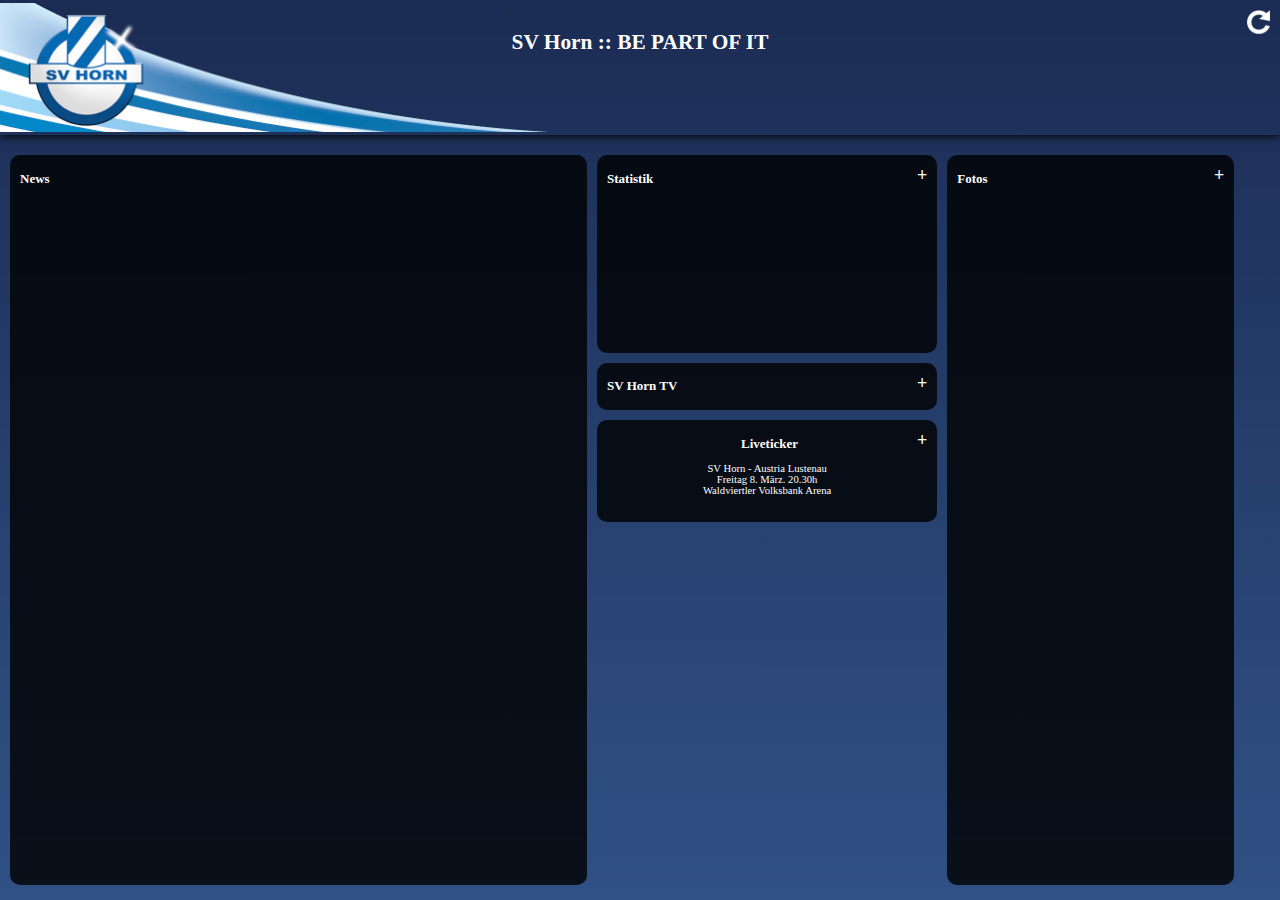
<file: index.html>
<doctype html>

<html>

	<head>
    <title> SV Horn </title>
    
    <!-- Viewport + nicht Skalierbar -->
    <meta name="viewport" content="width=device-width, initial-scale=1.0, maximum-scale=1.0, user-scalable=0" />
    
    <!-- Fullscreen Mode -->
    <meta name="apple-mobile-web-app-capable" content="yes" />
    
    <!-- Aussehen Status Bar -->
   	<meta name="apple-mobile-web-app-status-bar-style" content="black" />
    
    <!-- Icons für Homescreen -->
    <link rel="apple-touch-icon" href="assets/images/icon.png" />
	
	<meta http-equiv="Content-Type" content="text/html; charset=UTF-8" />
 

	<link rel="stylesheet" href="assets/css/style.css" type="text/css" />
    
    <script type="text/javascript" src="assets/js/script.js"></script>
    <script type="text/javascript" src="assets/js/modernizr.js"></script>
    <script type="text/javascript" src="assets/js/jquery-1.9.1.min.js"></script>
    
    </head>

<body onLoad="show_news();show_video();show_fotoalbum();">


<!--- SECTION INDEX --->
<section id="site_home" class="section">

<section class="header">
<h1>SV Horn :: BE PART OF IT</h1>
<div class="reload-container"><a href="javascript:window.location.href=window.location.href"><img class="reload" src="assets/images/reload.png"/></a></div>
</section>

<section class="content">

<section  class="container" id="news">
<h2>News</h2>

<div id="laden" style="color:#fff;"></div>

<div id="news_content">
<ul id="news_list_home">
</ul>
</div>
<div style="clear:right";></div>

</section>

<section id="second-bar">

<section class="container" id="tabelle">
<a id="goto_statistik"><div  class="morelink">+</div></a>
<h2>Statistik</h2>
<iframe class="tabelle" src="http://www.fussballoesterreich.at/datenservice/vereinsdaten/xhtml/tabelle/BL%202012~2013/2461/KM%20Profis?key=05952F2B0&amp;css=http://svhornapp.dmedia.at/assets/css/datenservice_home.css" border="0" frameborder="no"></iframe>
</section>

<section class="container" id="youtube-video">
<a href="javascript:show_videos_site();"><div  class="morelink">+</div></a>
<h2>SV Horn TV</h2>
<div id="videoladen"></div>
</section>

<section class="container" id="liveticker">
<a href="javascript:show_liveticker_site();"><div class="morelink">+</div></a>
<h2>Liveticker</h2>
<p>
SV Horn - Austria Lustenau<br/>
Freitag 8. März. 20.30h<br/>
Waldviertler Volksbank Arena<br/><br/></p>

</section>

</section>


<section id="sidebar" class="container">
<a href="javascript:show_foto_site();"><div class="morelink">+</div></a>
<h2>Fotos</h2>
<div id="sidebar_content">
<div id="fotoalbumladen"></div>
<div id="fotoalbum">
</div>
</div>
<div id="albumclear"></div>
</section>

</section>



<section id="footer">
</section>

<section id="footer-navi">


<a href="javascript:show_news_site();">News</a>
<a href="javascript:show_statistic_site();">Statistik</a>
<a href="javascript:show_videos_site();">Video</a>
<a href="javascript:show_liveticker_site();">Liveticker</a>
<a href="javascript:show_foto_site();">Fotos</a>


</section>
</section>

<!--- ENDE SECTION INDEX --->

<!--- SECTION NEWS --->
<section id="site_news" class="section" class="site_news">

<section class="header">
<h1>SV Horn :: BE PART OF IT</h1>
<div class="reload-container"><a href="javascript:show_news_single(ID);"><img class="reload" src="assets/images/reload.png"/></a></div>
</section>



<section class="content">


<section  class="container" id="news">
<h2>News</h2>

<div id="laden" style="color:#fff;"></div>

<div id="news_content_single">
<ul id="news_list_news">
</ul>
<div style="clear:right";></div>
</div>

</section>

</section>

<section class="container" id="news_single">
<a href="javascript:show_news();"><h2>zurück</h2></a>
<div id="news_single_laden" style="color:#fff;"></div>
<div id="newssingle">
</div>
</section>

<section id="footer">
</section>

<section id="footer-navi">


<a href="javascript:show_news_site();">News</a>
<a href="javascript:show_statistic_site();">Statistik</a>
<a href="javascript:show_videos_site();">Video</a>
<a href="javascript:show_liveticker_site();">Liveticker</a>
<a href="javascript:show_foto_site();">Fotos</a>


</section>
</section>

<!--- ENDE SECTION NEWS --->



<script type="text/javascript">



/*Event Listener*/
function initEvents(){

	if(Modernizr.touch){

		localStorage.myEvent = "touchend";

	}else{

		localStorage.myEvent = "click";	

	}

	var d = document;
	var myEvent = localStorage.myEvent;
	
d.getElementById('goto_statistik').addEventListener(myEvent, function(){ window.location='statistik.html' }, false);

}

initEvents();


</script>


</body>




</html>
</file>
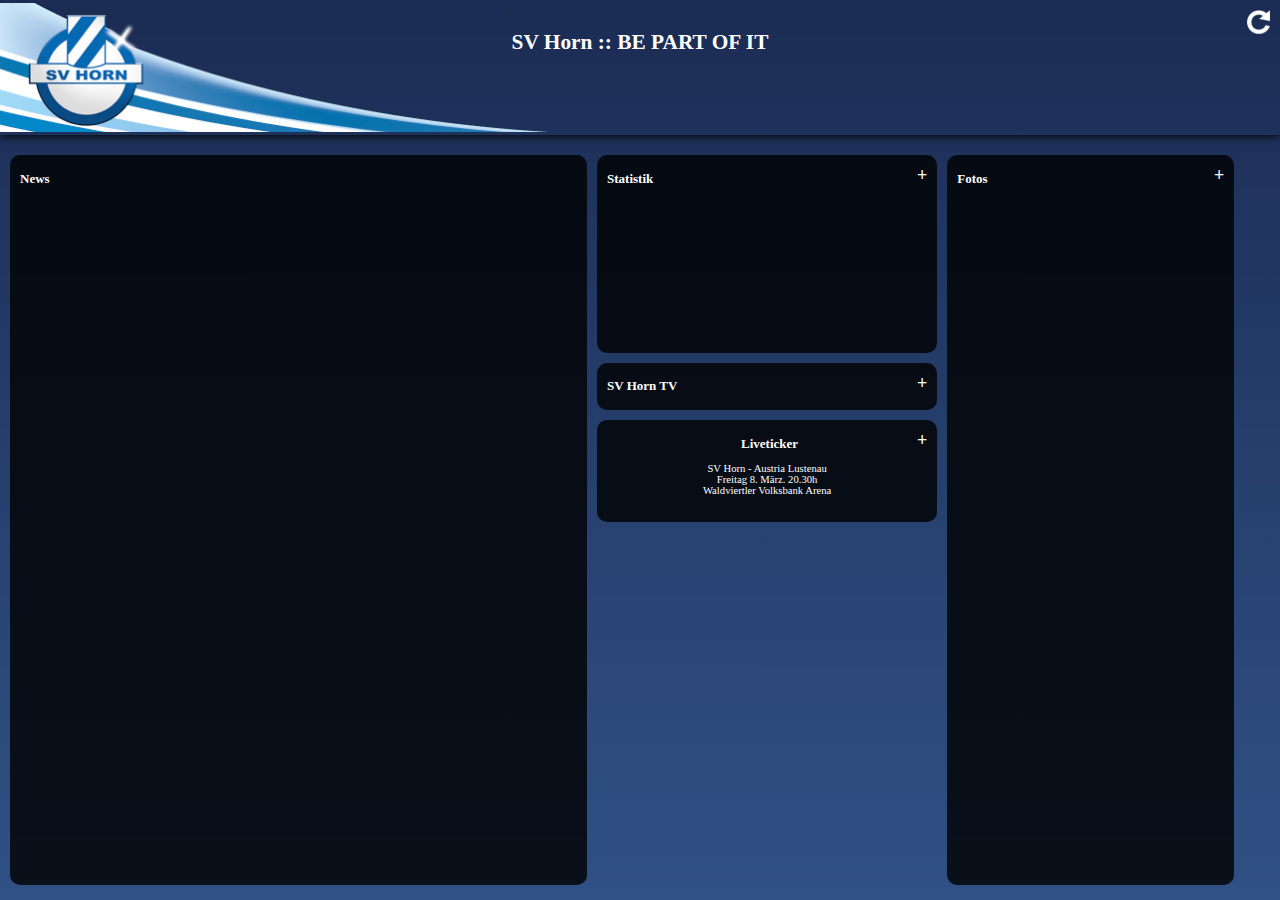
<file: www/index.html>
<doctype html>

<html>

	<head>
    <title> SV Horn </title>
    
    <!-- Viewport + nicht Skalierbar -->
    <meta name="viewport" content="width=device-width, initial-scale=1.0, maximum-scale=1.0, user-scalable=0" />
    
    <!-- Fullscreen Mode -->
    <meta name="apple-mobile-web-app-capable" content="yes" />
    

    
    <!-- Icons für Homescreen -->
    <link rel="apple-touch-icon" href="assets/images/icon.png" />
	
	<meta http-equiv="Content-Type" content="text/html; charset=UTF-8" />
 

	<link rel="stylesheet" href="assets/css/style.css" type="text/css" />
    
    <script type="text/javascript" src="assets/js/script.js"></script>
    <script type="text/javascript" src="assets/js/modernizr.js"></script>
    <script type="text/javascript" src="assets/js/jquery-1.9.1.min.js"></script>
    
    </head>

<body onLoad="show_news();show_video();show_fotoalbum();">


<!--- SECTION INDEX --->
<section id="site_home" class="section">

<section class="header">
<h1>SV Horn :: BE PART OF IT</h1>
<div class="reload-container"><a href="javascript:window.location.href=window.location.href"><img class="reload" src="assets/images/reload.png"/></a></div>
</section>

<section class="content">

<section  class="container" id="news">
<h2>News</h2>

<div id="laden" class="laden" style="color:#fff;"></div>

<div id="news_content">
<ul id="news_list_home">
</ul>
</div>
<div style="clear:right";></div>

</section>

<section id="second-bar">

<section class="container" id="tabelle">
<a id="goto_statistik"><div  class="morelink">+</div></a>
<h2>Statistik</h2>
<iframe class="tabelle" src="http://www.fussballoesterreich.at/datenservice/vereinsdaten/xhtml/tabelle/BL%202012~2013/2461/KM%20Profis?key=05952F2B0&amp;css=http://svhornapp.dmedia.at/assets/css/datenservice_home.css" border="0" frameborder="no"></iframe>
</section>

<section class="container" id="youtube-video">
<a href="javascript:show_videos_site();"><div  class="morelink">+</div></a>
<h2>SV Horn TV</h2>
<div id="videoladen" class="laden" ></div>
</section>

<section class="container" id="liveticker">
<a href="javascript:show_liveticker_site();"><div class="morelink">+</div></a>
<h2>Liveticker</h2>
<p>
SV Horn - Austria Lustenau<br/>
Freitag 8. März. 20.30h<br/>
Waldviertler Volksbank Arena<br/><br/></p>

</section>

</section>


<section id="sidebar" class="container">
<a href="javascript:show_foto_site();"><div class="morelink">+</div></a>
<h2>Fotos</h2>
<div id="sidebar_content">
<div id="fotoalbumladen" class="laden" ></div>
<div id="fotoalbum">
</div>
</div>
<div id="albumclear"></div>
</section>

</section>



<section id="footer">
</section>

<section id="footer-navi">


<a href="javascript:show_news_site();">News</a>
<a href="javascript:show_statistic_site();">Statistik</a>
<a href="javascript:show_videos_site();">Video</a>
<a href="javascript:show_liveticker_site();">Liveticker</a>
<a href="javascript:show_foto_site();">Fotos</a>


</section>
</section>

<!--- ENDE SECTION INDEX --->

<!--- SECTION NEWS --->
<section id="site_news" class="section" class="site_news">

<section class="header">
<h1>SV Horn :: BE PART OF IT</h1>
<div class="reload-container"><a href="javascript:show_news_single(ID);"><img class="reload" src="assets/images/reload.png"/></a></div>
</section>



<section class="content">


<section  class="container" id="news">
<h2>News</h2>

<div id="laden" style="color:#fff;"></div>

<div id="news_content_single">
<ul id="news_list_news">
</ul>
<div style="clear:right";></div>
</div>

</section>

</section>

<section class="container" id="news_single">
<a href="javascript:show_news();"><h2>zurück</h2></a>
<div id="news_single_laden" style="color:#fff;"></div>
<div id="newssingle">
</div>
</section>

<section id="footer">
</section>

<section id="footer-navi">


<a href="javascript:show_news_site();">News</a>
<a href="javascript:show_statistic_site();">Statistik</a>
<a href="javascript:show_videos_site();">Video</a>
<a href="javascript:show_liveticker_site();">Liveticker</a>
<a href="javascript:show_foto_site();">Fotos</a>


</section>
</section>

<!--- ENDE SECTION NEWS --->



<script type="text/javascript">



/*Event Listener*/
function initEvents(){

	if(Modernizr.touch){

		localStorage.myEvent = "touchend";

	}else{

		localStorage.myEvent = "click";	

	}

	var d = document;
	var myEvent = localStorage.myEvent;
	
d.getElementById('goto_statistik').addEventListener(myEvent, function(){ window.location='statistik.html' }, false);

}

initEvents();


</script>


</body>




</html>
</file>
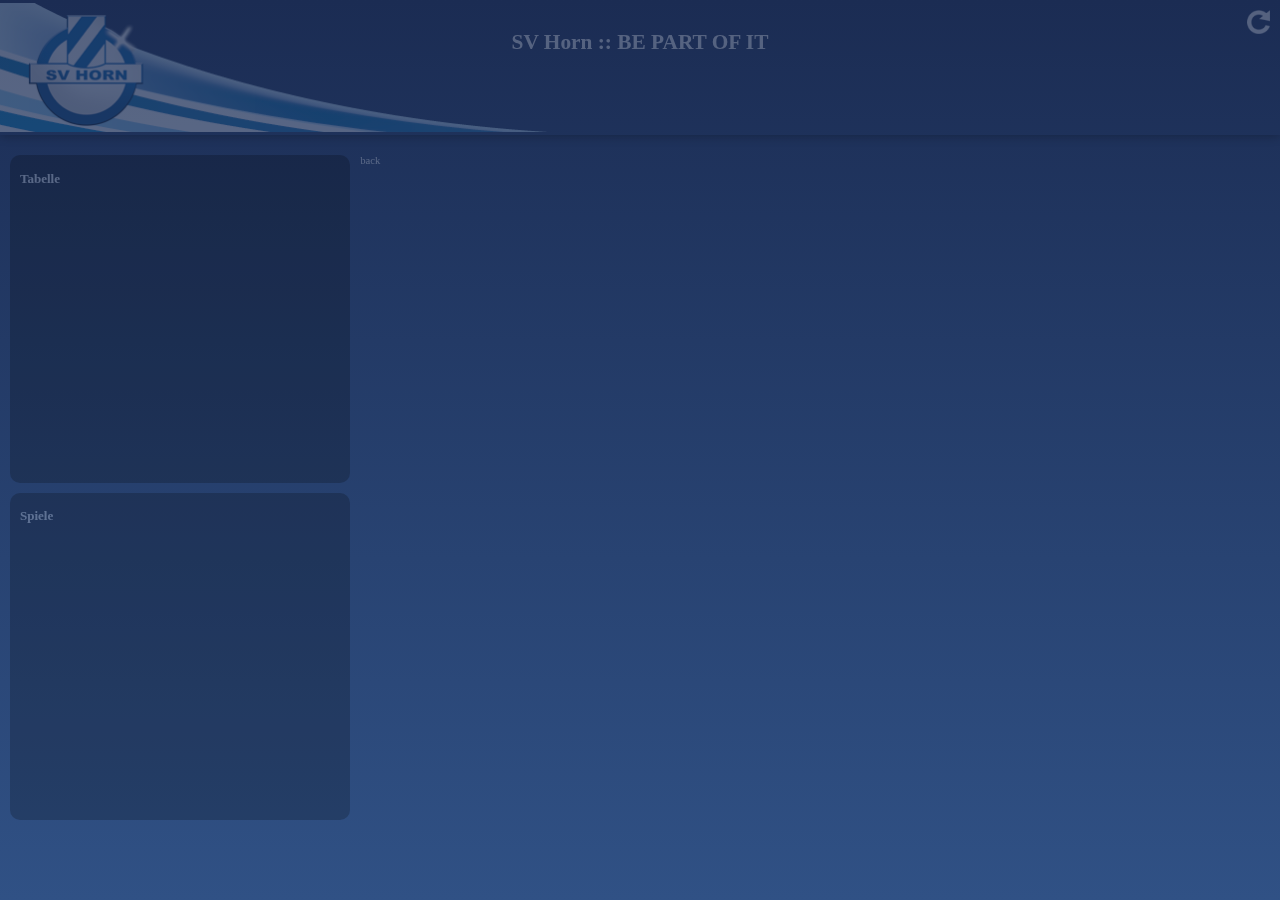
<file: statistik.html>
<doctype html>

<html>

	<head>
    <title> SV Horn </title>
    
    <!-- Viewport + nicht Skalierbar -->
    <meta name="viewport" content="width=device-width, initial-scale=1.0, maximum-scale=1.0, user-scalable=0" />
    
    <!-- Fullscreen Mode -->
    <meta name="apple-mobile-web-app-capable" content="yes" />
    
    <!-- Aussehen Status Bar -->
   	<meta name="apple-mobile-web-app-status-bar-style" content="black" />
    
    <!-- Icons für Homescreen -->
    <link rel="apple-touch-icon" href="assets/images/icon.png" />
	
	<meta http-equiv="Content-Type" content="text/html; charset=UTF-8" />
    
    <link rel="stylesheet" href="assets/css/style.css" type="text/css" />
    
    
	<script type="text/javascript" src="assets/js/jquery-1.9.1.min.js"></script>
    <script type="text/javascript" src="assets/js/script.js"></script>
    <script type="text/javascript" src="assets/js/modernizr.js"></script>
    
    
    </head>

<body onLoad="show_news();show_video();show_fotoalbum();">


<!--- SECTION INDEX --->
<section id="site_statistik" class="section">

<section class="header">
<h1>SV Horn :: BE PART OF IT</h1>
<div class="reload-container"><a href="javascript:window.location.href=window.location.href"><img class="reload" src="assets/images/reload.png"/></a></div>
</section>


<section class="content">
<a id="goto_home" >back</a>


<section id="second-bar">

<section class="container">
<h2>Tabelle</h2>
<iframe width="100%" height="280px" src="http://www.fussballoesterreich.at/datenservice/vereinsdaten/xhtml/tabelle/BL%202012~2013/2461/KM%20Profis?key=05952F2B0&amp;css=http://svhornapp.dmedia.at/assets/css/datenservice_site.css" border="0" frameborder="no"></iframe>
</section>

<section class="container">
<h2>Spiele</h2>
<iframe width="100%" height="280px" src="http://www.fussballoesterreich.at/datenservice/vereinsdaten/xhtml/spielplan/BL%202012~2013/2461/KM%20Profis?key=05952F2B0&amp;css=http://svhornapp.dmedia.at/assets/css/datenservice_site.css" border="0" frameborder="no"></iframe>
</section>




</section>





<section id="footer">
</section>

<section id="footer-navi">


<a href="javascript:show_news_site();">News</a>
<a href="javascript:show_statistic_site();">Statistik</a>
<a href="javascript:show_videos_site();">Video</a>
<a href="javascript:show_liveticker_site();">Liveticker</a>
<a href="javascript:show_foto_site();">Fotos</a>


</section>
</section>

<!--- ENDE SECTION INDEX --->





<script type="text/javascript">



/*Event Listener*/
function initEvents(){

	if(Modernizr.touch){

		localStorage.myEvent = "touchend";

	}else{

		localStorage.myEvent = "click";	

	}

	var d = document;
	var myEvent = localStorage.myEvent;
	
d.getElementById('goto_home').addEventListener(myEvent, function(){ window.location='index.html' }, false);

}

initEvents();


</script>


</body>




</html>
</file>
<file: assets/css/style.css>
a {text-decoration:none;}

#img-container {width:100%; text-align:center; margin-bottom:30px; margin-top:20px;}
#img-container img {width:95%;}

ul#news_list_home {list-style-type:none; margin:0px; padding:0px; width:100%; margin-left:0px;}
ul#news_list_news {list-style-type:none; margin:0px; padding:0px; width:100%; margin-left:0px;}


.begegnung {font-size:1.4em;}
.date {font-size:1em; color:#999}



.game-in-list {border:1px solid #c3c3c3; padding:10px; margin-bottom:10px;} 

.active {display:inline-block; width:31%; font-weight:bold; text-align:center; border:1px solid #666; }
.inactive {display:inline-block; width:31%;text-align:center;  border:1px solid #CCC; }

.inactive:hover, .active:hover {cursor:pointer;}

#KaderHeim {float:left; width:48%; margin-left:2%;}
#KaderGast {float:right; width:48%;}

#mainFacts {margin-bottom:10px; text-align:center; font-size:1.9em;}
.heimteam { margin-right:20px;}
.trennung {margin-right:20px;}
.gastteam {}

.navigation {text-align:center; margin-bottom:20px; font-size:1.5em;}

.action_1 {background-image:url(img/tor.png); width:20px; height:20px; display:inline-block;}

.form-content {margin-left:10%;}

/* ADMIN */

#admin-overview a {display:block; border:1px solid #c3c3c3; text-align:center; padding:20px; margin:auto; margin-bottom:30px; font-size:2em; width:90%;}
ul#admin-list {list-style-type:none; margin:auto; padding:0px; width:90%;}

.button {border:1px solid #c3c3c3; padding:10px 0px; margin-bottom:10px; display:block; width:90%; margin:auto; margin-bottom:10px; text-align:center; font-size:2em; background-color:darkgreen; color:white;}

.button:hover {cursor:pointer;} 

.del {background-color:red;}

.admin-nav {height:40px; width:100%; padding:5px; margin-bottom:20px; border-bottom:1px solid #999; background: rgb(245,246,246); /* Old browsers */
background: -moz-linear-gradient(top, rgba(245,246,246,1) 0%, rgba(219,220,226,1) 21%, rgba(184,186,198,1) 49%, rgba(221,223,227,1) 80%, rgba(245,246,246,1) 100%); /* FF3.6+ */
background: -webkit-gradient(linear, left top, left bottom, color-stop(0%,rgba(245,246,246,1)), color-stop(21%,rgba(219,220,226,1)), color-stop(49%,rgba(184,186,198,1)), color-stop(80%,rgba(221,223,227,1)), color-stop(100%,rgba(245,246,246,1))); /* Chrome,Safari4+ */
background: -webkit-linear-gradient(top, rgba(245,246,246,1) 0%,rgba(219,220,226,1) 21%,rgba(184,186,198,1) 49%,rgba(221,223,227,1) 80%,rgba(245,246,246,1) 100%); /* Chrome10+,Safari5.1+ */
background: -o-linear-gradient(top, rgba(245,246,246,1) 0%,rgba(219,220,226,1) 21%,rgba(184,186,198,1) 49%,rgba(221,223,227,1) 80%,rgba(245,246,246,1) 100%); /* Opera 11.10+ */
background: -ms-linear-gradient(top, rgba(245,246,246,1) 0%,rgba(219,220,226,1) 21%,rgba(184,186,198,1) 49%,rgba(221,223,227,1) 80%,rgba(245,246,246,1) 100%); /* IE10+ */
background: linear-gradient(to bottom, rgba(245,246,246,1) 0%,rgba(219,220,226,1) 21%,rgba(184,186,198,1) 49%,rgba(221,223,227,1) 80%,rgba(245,246,246,1) 100%); /* W3C */
filter: progid:DXImageTransform.Microsoft.gradient( startColorstr='#f5f6f6', endColorstr='#f5f6f6',GradientType=0 ); /* IE6-9 */}

.admin-nav a {font-size:1.5em; display:block; height:30px; border:1px solid #999; width:65px; border-radius:10px; padding-top:7px; margin-left:10px;padding-left:10px; color:white;  background: rgb(76,76,76); /* Old browsers */

background: -moz-linear-gradient(top,  rgba(76,76,76,1) 0%, rgba(89,89,89,1) 12%, rgba(102,102,102,1) 25%, rgba(71,71,71,1) 39%, rgba(44,44,44,1) 50%, rgba(0,0,0,1) 51%, rgba(17,17,17,1) 60%, rgba(43,43,43,1) 76%, rgba(28,28,28,1) 91%, rgba(19,19,19,1) 100%); /* FF3.6+ */

background: -webkit-gradient(linear, left top, left bottom, color-stop(0%,rgba(76,76,76,1)), color-stop(12%,rgba(89,89,89,1)), color-stop(25%,rgba(102,102,102,1)), color-stop(39%,rgba(71,71,71,1)), color-stop(50%,rgba(44,44,44,1)), color-stop(51%,rgba(0,0,0,1)), color-stop(60%,rgba(17,17,17,1)), color-stop(76%,rgba(43,43,43,1)), color-stop(91%,rgba(28,28,28,1)), color-stop(100%,rgba(19,19,19,1))); /* Chrome,Safari4+ */

background: -webkit-linear-gradient(top,  rgba(76,76,76,1) 0%,rgba(89,89,89,1) 12%,rgba(102,102,102,1) 25%,rgba(71,71,71,1) 39%,rgba(44,44,44,1) 50%,rgba(0,0,0,1) 51%,rgba(17,17,17,1) 60%,rgba(43,43,43,1) 76%,rgba(28,28,28,1) 91%,rgba(19,19,19,1) 100%); /* Chrome10+,Safari5.1+ */

background: -o-linear-gradient(top,  rgba(76,76,76,1) 0%,rgba(89,89,89,1) 12%,rgba(102,102,102,1) 25%,rgba(71,71,71,1) 39%,rgba(44,44,44,1) 50%,rgba(0,0,0,1) 51%,rgba(17,17,17,1) 60%,rgba(43,43,43,1) 76%,rgba(28,28,28,1) 91%,rgba(19,19,19,1) 100%); /* Opera 11.10+ */

background: -ms-linear-gradient(top,  rgba(76,76,76,1) 0%,rgba(89,89,89,1) 12%,rgba(102,102,102,1) 25%,rgba(71,71,71,1) 39%,rgba(44,44,44,1) 50%,rgba(0,0,0,1) 51%,rgba(17,17,17,1) 60%,rgba(43,43,43,1) 76%,rgba(28,28,28,1) 91%,rgba(19,19,19,1) 100%); /* IE10+ */

background: linear-gradient(to bottom,  rgba(76,76,76,1) 0%,rgba(89,89,89,1) 12%,rgba(102,102,102,1) 25%,rgba(71,71,71,1) 39%,rgba(44,44,44,1) 50%,rgba(0,0,0,1) 51%,rgba(17,17,17,1) 60%,rgba(43,43,43,1) 76%,rgba(28,28,28,1) 91%,rgba(19,19,19,1) 100%); /* W3C */

filter: progid:DXImageTransform.Microsoft.gradient( startColorstr='#4c4c4c', endColorstr='#131313',GradientType=0 ); /* IE6-9 */

}

/* SV HORN APP */



body {font-family:verdana; font-size:8pt; padding:0px; margin:0px;  background: -webkit-linear-gradient(top, #1b2c53, #305185);}

.section {position:relative; width:100%; height:100%;}

h2 {color:#fff; font-size:small; margin-left:5px;}

.container {position:relative;  border-radius:10px; padding:5px;  background-color:rgba(0,0,0,0.8); margin-bottom:10px; color:#fff;}
.morelink {position:absolute; top:10px; right:10px; font-size:large; font-weight:bold;}
a {color:#fff;}

.header {background-color:#2d4c81; margin-bottom:10px; position:relative; box-shadow:#000 0px 1px 10px; text-align:center; height:15%;  background:url(../images/background-header.png) no-repeat left; background-size:70%;}
.header h1 {color:#fff; padding-top:30px;}
.reload-container {width:23px; position:absolute;  right:10px; top:10px;}
.reload-container img {width:100%;}

.content {padding:10px;}

#news {width:45%; float:left; border-radius:10px; padding:5px;  background-color:rgba(0,0,0,0.8); margin-right:10px; color:#fff; height:80%;}
#news_content {height:93%; overflow:auto;}
#news_content_single {height:93%; overflow:auto;}



#news a {color:#fff;}
	.newseintrag {margin-bottom:5px; background-color:rgba(255,255,255,0.2); position:relative; padding:5px; border-radius:5px;}
	#news ul {}
	.newseintrag img {width:24%;}
	.newseintrag .newstext {float:right; width:73%;}
	.newseintrag .newstext .headline {font-weight:bold; color:#fff; font-size:15px;}
	
	
#second-bar {width:27%; float:left; margin-right:10px;}
	#tabelle { border-radius:10px; padding:5px;  background-color:rgba(0,0,0,0.8);}
	iframe.tabelle {width:100%; height:150px; display:block; overflow:hidden; border-radius:5px;}
	
	
	#youtube-video {margin-top:10px;}
	iframe.video {width:100%; height:150px; }
	
	#liveticker {text-align:center;}
	
#sidebar {width:22%; padding:5px; float:left; padding:5px; height:80%;}
#sidebar_content {height:93%; overflow:auto;}
.fotoalbum {background-color:rgba(255,255,255,0.2);  padding:3px; border-radius:5px; color:#fff; margin-bottom:10px;}
.fotoalbum img {border-radius:5px 5px 0px 0px;}
.fotoalbum a {}
.albumtitel {text-align:center; margin-top:5px;}

#footer {display:none;}

#footer-navi {display:none;}

#news_single {width:50%; float:left; margin-top:-10px; height:80%}
#news_single #newssingle { height:93%; overflow:auto;}

.newsbeitrag_single .newsbeitrag_single_titelbild img {width:100%;}
.newsbeitrag_single .newsbeitrag_single_titel {font-weight:bold; font-size:15px; margin-bottom:10px;}


@media (orientation: portrait) { 

.header {height:130px; background-size:900px;}
.header h1 {padding-top:60px;}
#news {width:60%; height:58%;}
#second-bar {float:none; width:35%; margin-left:63%; margin-top:0px;}
#sidebar {float:none; clear:left; width:98%; margin-top:20px; height:25%;}
#sidebar .fotoalbum {display:inline-block; white-space:nowrap;}
#sidebar #fotoalbum {white-space:nowrap;}
.fotoalbum {float:left; width:31%; margin-right:11px;}
#albumclear {clear:left;}
#site_news #news {display:none;}
#site_news #news_single {width:95%; margin-left:10px;}
 }
 
 @media (orientation: portrait) and (max-width: 767px) { 
.header {height:40px; background-image:none;}
.header h1 {padding-top:10px;}
.reload-container {width:20px;}

#news {width:98%}
.newseintrag .newstext {width:60%;}
#second-bar {display:none;}
#sidebar {display:none;}

#footer-navi {display:block; position:fixed; bottom:0px; background-color:#2d4c81; height:25px; width:100%; box-shadow:#000 0px 1px 10px; text-align:center; padding-top:10px;}
#footer-navi {margin:0px;}
#footer-navi a { display:inline-block; width:19%; text-align:center; font-size:smaller;}


 }
 
  @media (orientation: landscape) and (max-width: 767px) { 
.header { background-image:none; height:30px;}
.header h1 {padding-top:5px;}
.reload-container {width:15px; top:8px;}
#news {width:98%}
#second-bar {display:none;}
#sidebar {display:none;}
#site_news #news {display:none;}
#site_news #news_single {width:95%; margin-left:10px;}

#footer-navi {display:block; position:fixed; bottom:0px; background-color:#2d4c81; height:25px; width:100%; box-shadow:#000 0px 1px 10px; text-align:center; padding-top:10px;}
#footer-navi {margin:0px;}
#footer-navi a { display:inline-block; width:19%; text-align:center; font-size:smaller;}


 }
</file>
<file: www/assets/css/style.css>
a {text-decoration:none;}

#img-container {width:100%; text-align:center; margin-bottom:30px; margin-top:20px;}
#img-container img {width:95%;}

ul#news_list_home {list-style-type:none; margin:0px; padding:0px; width:100%; margin-left:0px;}
ul#news_list_news {list-style-type:none; margin:0px; padding:0px; width:100%; margin-left:0px;}


.begegnung {font-size:1.4em;}
.date {font-size:1em; color:#999}



.game-in-list {border:1px solid #c3c3c3; padding:10px; margin-bottom:10px;} 

.active {display:inline-block; width:31%; font-weight:bold; text-align:center; border:1px solid #666; }
.inactive {display:inline-block; width:31%;text-align:center;  border:1px solid #CCC; }

.inactive:hover, .active:hover {cursor:pointer;}

#KaderHeim {float:left; width:48%; margin-left:2%;}
#KaderGast {float:right; width:48%;}

#mainFacts {margin-bottom:10px; text-align:center; font-size:1.9em;}
.heimteam { margin-right:20px;}
.trennung {margin-right:20px;}
.gastteam {}

.navigation {text-align:center; margin-bottom:20px; font-size:1.5em;}

.action_1 {background-image:url(img/tor.png); width:20px; height:20px; display:inline-block;}

.form-content {margin-left:10%;}

/* ADMIN */

#admin-overview a {display:block; border:1px solid #c3c3c3; text-align:center; padding:20px; margin:auto; margin-bottom:30px; font-size:2em; width:90%;}
ul#admin-list {list-style-type:none; margin:auto; padding:0px; width:90%;}

.button {border:1px solid #c3c3c3; padding:10px 0px; margin-bottom:10px; display:block; width:90%; margin:auto; margin-bottom:10px; text-align:center; font-size:2em; background-color:darkgreen; color:white;}

.button:hover {cursor:pointer;} 

.del {background-color:red;}

.admin-nav {height:40px; width:100%; padding:5px; margin-bottom:20px; border-bottom:1px solid #999; background: rgb(245,246,246); /* Old browsers */
background: -moz-linear-gradient(top, rgba(245,246,246,1) 0%, rgba(219,220,226,1) 21%, rgba(184,186,198,1) 49%, rgba(221,223,227,1) 80%, rgba(245,246,246,1) 100%); /* FF3.6+ */
background: -webkit-gradient(linear, left top, left bottom, color-stop(0%,rgba(245,246,246,1)), color-stop(21%,rgba(219,220,226,1)), color-stop(49%,rgba(184,186,198,1)), color-stop(80%,rgba(221,223,227,1)), color-stop(100%,rgba(245,246,246,1))); /* Chrome,Safari4+ */
background: -webkit-linear-gradient(top, rgba(245,246,246,1) 0%,rgba(219,220,226,1) 21%,rgba(184,186,198,1) 49%,rgba(221,223,227,1) 80%,rgba(245,246,246,1) 100%); /* Chrome10+,Safari5.1+ */
background: -o-linear-gradient(top, rgba(245,246,246,1) 0%,rgba(219,220,226,1) 21%,rgba(184,186,198,1) 49%,rgba(221,223,227,1) 80%,rgba(245,246,246,1) 100%); /* Opera 11.10+ */
background: -ms-linear-gradient(top, rgba(245,246,246,1) 0%,rgba(219,220,226,1) 21%,rgba(184,186,198,1) 49%,rgba(221,223,227,1) 80%,rgba(245,246,246,1) 100%); /* IE10+ */
background: linear-gradient(to bottom, rgba(245,246,246,1) 0%,rgba(219,220,226,1) 21%,rgba(184,186,198,1) 49%,rgba(221,223,227,1) 80%,rgba(245,246,246,1) 100%); /* W3C */
filter: progid:DXImageTransform.Microsoft.gradient( startColorstr='#f5f6f6', endColorstr='#f5f6f6',GradientType=0 ); /* IE6-9 */}

.admin-nav a {font-size:1.5em; display:block; height:30px; border:1px solid #999; width:65px; border-radius:10px; padding-top:7px; margin-left:10px;padding-left:10px; color:white;  background: rgb(76,76,76); /* Old browsers */

background: -moz-linear-gradient(top,  rgba(76,76,76,1) 0%, rgba(89,89,89,1) 12%, rgba(102,102,102,1) 25%, rgba(71,71,71,1) 39%, rgba(44,44,44,1) 50%, rgba(0,0,0,1) 51%, rgba(17,17,17,1) 60%, rgba(43,43,43,1) 76%, rgba(28,28,28,1) 91%, rgba(19,19,19,1) 100%); /* FF3.6+ */

background: -webkit-gradient(linear, left top, left bottom, color-stop(0%,rgba(76,76,76,1)), color-stop(12%,rgba(89,89,89,1)), color-stop(25%,rgba(102,102,102,1)), color-stop(39%,rgba(71,71,71,1)), color-stop(50%,rgba(44,44,44,1)), color-stop(51%,rgba(0,0,0,1)), color-stop(60%,rgba(17,17,17,1)), color-stop(76%,rgba(43,43,43,1)), color-stop(91%,rgba(28,28,28,1)), color-stop(100%,rgba(19,19,19,1))); /* Chrome,Safari4+ */

background: -webkit-linear-gradient(top,  rgba(76,76,76,1) 0%,rgba(89,89,89,1) 12%,rgba(102,102,102,1) 25%,rgba(71,71,71,1) 39%,rgba(44,44,44,1) 50%,rgba(0,0,0,1) 51%,rgba(17,17,17,1) 60%,rgba(43,43,43,1) 76%,rgba(28,28,28,1) 91%,rgba(19,19,19,1) 100%); /* Chrome10+,Safari5.1+ */

background: -o-linear-gradient(top,  rgba(76,76,76,1) 0%,rgba(89,89,89,1) 12%,rgba(102,102,102,1) 25%,rgba(71,71,71,1) 39%,rgba(44,44,44,1) 50%,rgba(0,0,0,1) 51%,rgba(17,17,17,1) 60%,rgba(43,43,43,1) 76%,rgba(28,28,28,1) 91%,rgba(19,19,19,1) 100%); /* Opera 11.10+ */

background: -ms-linear-gradient(top,  rgba(76,76,76,1) 0%,rgba(89,89,89,1) 12%,rgba(102,102,102,1) 25%,rgba(71,71,71,1) 39%,rgba(44,44,44,1) 50%,rgba(0,0,0,1) 51%,rgba(17,17,17,1) 60%,rgba(43,43,43,1) 76%,rgba(28,28,28,1) 91%,rgba(19,19,19,1) 100%); /* IE10+ */

background: linear-gradient(to bottom,  rgba(76,76,76,1) 0%,rgba(89,89,89,1) 12%,rgba(102,102,102,1) 25%,rgba(71,71,71,1) 39%,rgba(44,44,44,1) 50%,rgba(0,0,0,1) 51%,rgba(17,17,17,1) 60%,rgba(43,43,43,1) 76%,rgba(28,28,28,1) 91%,rgba(19,19,19,1) 100%); /* W3C */

filter: progid:DXImageTransform.Microsoft.gradient( startColorstr='#4c4c4c', endColorstr='#131313',GradientType=0 ); /* IE6-9 */

}

/* SV HORN APP */



body {font-family:verdana; font-size:8pt; padding:0px; margin:0px;  background: -webkit-linear-gradient(top, #1b2c53, #305185);}

.section {position:relative; width:100%; height:100%;}

h2 {color:#fff; font-size:small; margin-left:5px;}

.container {position:relative;  border-radius:10px; padding:5px;  background-color:rgba(0,0,0,0.8); margin-bottom:10px; color:#fff;}
.morelink {position:absolute; top:10px; right:10px; font-size:large; font-weight:bold;}
a {color:#fff;}

.header {background-color:#2d4c81; margin-bottom:10px; position:relative; box-shadow:#000 0px 1px 10px; text-align:center; height:15%;  background:url(../images/background-header.png) no-repeat left; background-size:70%;}
.header h1 {color:#fff; padding-top:30px;}
.reload-container {width:23px; position:absolute;  right:10px; top:10px;}
.reload-container img {width:100%;}

.content {padding:10px;}

#news {width:45%; float:left; border-radius:10px; padding:5px;  background-color:rgba(0,0,0,0.8); margin-right:10px; color:#fff; height:80%;}
#news_content {height:93%; overflow:auto;}
#news_content_single {height:93%; overflow:auto;}



#news a {color:#fff;}
	.newseintrag {margin-bottom:5px; background-color:rgba(255,255,255,0.2); position:relative; padding:5px; border-radius:5px;}
	#news ul {}
	.newseintrag img {width:24%;}
	.newseintrag .newstext {float:right; width:73%;}
	.newseintrag .newstext .headline {font-weight:bold; color:#fff; font-size:15px;}
	
	
#second-bar {width:27%; float:left; margin-right:10px;}
	#tabelle { border-radius:10px; padding:5px;  background-color:rgba(0,0,0,0.8);}
	iframe.tabelle {width:100%; height:150px; display:block; overflow:hidden; border-radius:5px;}
	
	
	#youtube-video {margin-top:10px;}
	iframe.video {width:100%; height:150px; }
	
	#liveticker {text-align:center;}
	
#sidebar {width:22%; padding:5px; float:left; padding:5px; height:80%;}
#sidebar_content {height:93%; overflow:auto;}
.fotoalbum {background-color:rgba(255,255,255,0.2);  padding:3px; border-radius:5px; color:#fff; margin-bottom:10px;}
.fotoalbum img {border-radius:5px 5px 0px 0px;}
.fotoalbum a {}
.albumtitel {text-align:center; margin-top:5px;}

#footer {display:none;}

#footer-navi {display:none;}

#news_single {width:50%; float:left; margin-top:-10px; height:80%}
#news_single #newssingle { height:93%; overflow:auto;}

.newsbeitrag_single .newsbeitrag_single_titelbild img {width:100%;}
.newsbeitrag_single .newsbeitrag_single_titel {font-weight:bold; font-size:15px; margin-bottom:10px;}

.laden {text-align:center; color:#fff;}


@media (orientation: portrait) { 

.header {height:130px; background-size:900px;}
.header h1 {padding-top:60px;}
#news {width:60%; height:58%;}
#second-bar {float:none; width:35%; margin-left:63%; margin-top:0px;}
#sidebar {float:none; clear:left; width:98%; margin-top:20px; height:25%;}
#sidebar .fotoalbum {display:inline-block; white-space:nowrap;}
#sidebar #fotoalbum {white-space:nowrap;}
.fotoalbum {float:left; width:31%; margin-right:11px;}
#albumclear {clear:left;}
#site_news #news {display:none;}
#site_news #news_single {width:95%; margin-left:10px;}
 }
 
 @media (orientation: portrait) and (max-width: 767px) { 
.header {height:40px; background-image:none;}
.header h1 {padding-top:10px;}
.reload-container {width:20px;}

#news {width:98%}
.newseintrag .newstext {width:60%;}
#second-bar {display:none;}
#sidebar {display:none;}

#footer-navi {display:block; position:fixed; bottom:0px; background-color:#2d4c81; height:25px; width:100%; box-shadow:#000 0px 1px 10px; text-align:center; padding-top:10px;}
#footer-navi {margin:0px;}
#footer-navi a { display:inline-block; width:19%; text-align:center; font-size:smaller;}


 }
 
  @media (orientation: landscape) and (max-width: 767px) { 
.header { background-image:none; height:30px;}
.header h1 {padding-top:5px;}
.reload-container {width:15px; top:8px;}
#news {width:98%}
#second-bar {display:none;}
#sidebar {display:none;}
#site_news #news {display:none;}
#site_news #news_single {width:95%; margin-left:10px;}

#footer-navi {display:block; position:fixed; bottom:0px; background-color:#2d4c81; height:25px; width:100%; box-shadow:#000 0px 1px 10px; text-align:center; padding-top:10px;}
#footer-navi {margin:0px;}
#footer-navi a { display:inline-block; width:19%; text-align:center; font-size:smaller;}


 }
</file>
